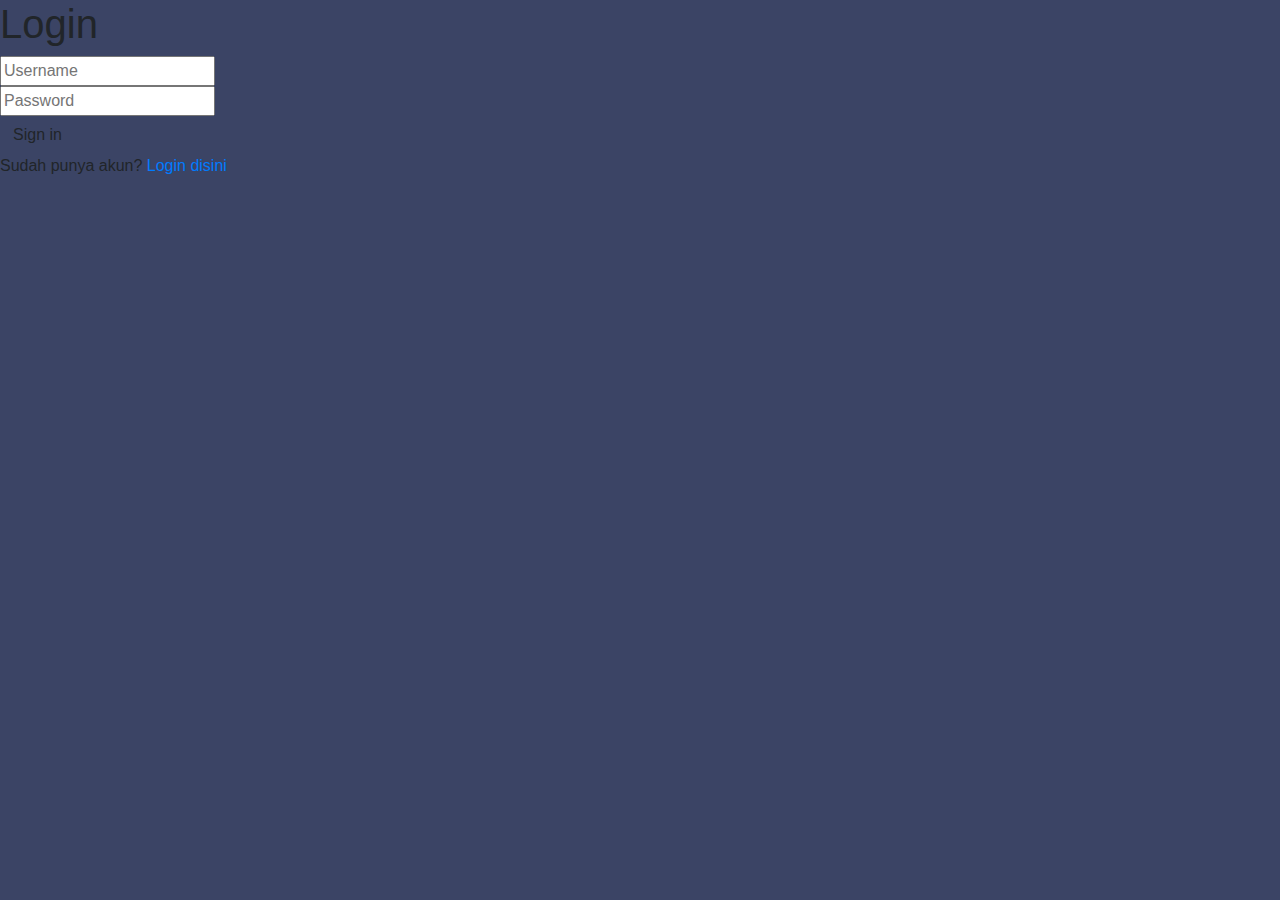
<file: home.html>
<!DOCTYPE html>
<html>
<head>
	<link rel="stylesheet" href="https://stackpath.bootstrapcdn.com/bootstrap/4.3.1/css/bootstrap.min.css" integrity="sha384-ggOyR0iXCbMQv3Xipma34MD+dH/1fQ784/j6cY/iJTQUOhcWr7x9JvoRxT2MZw1T" crossorigin="anonymous">

	<meta charset="utf-8">
	<title>Login Form</title>
	<link rel="stylesheet" href="style.css">
<body>
	<div class="login-box">
		<h1>Login</h1>
		<div class="textbox">
			<i class="fas fa-user" aria-hidden="true"></i>
			<input type="text" placeholder="Username" name="" value="">
		</div>

		<div class="textbox">
			<i class="fas fa-lock" aria-hidden="true"></i>
			<input type="password" placeholder="Password" name="" value="">
		</div>
		<div>
		<a href="index.html"><input class="btn" type="button" value="Sign in"></a>
		</div>
		<p>Sudah punya akun? <a href="#register">Login disini</a></p>
	</div>

<div class="modal" id="register" tabindex="-1" role="dialog">
  <div class="modal-dialog" role="document">
    <div class="modal-content">
      <div class="modal-header">
        <h5 class="modal-title">Modal title</h5>
        <button type="button" class="close" data-dismiss="modal" aria-label="Close">
          <span aria-hidden="true">&times;</span>
        </button>
      </div>
      <div class="modal-body">
        <form>
		  <div class="form-group">
		    <label for="exampleInputEmail1">Email address</label>
		    <input type="email" class="form-control" id="exampleInputEmail1" aria-describedby="emailHelp" placeholder="Enter email">
		    <small id="emailHelp" class="form-text text-muted">We'll never share your email with anyone else.</small>
		  </div>
		  <div class="form-group">
		    <label for="exampleInputPassword1">Password</label>
		    <input type="password" class="form-control" id="exampleInputPassword1" placeholder="Password">
		  </div>
		  <div class="form-group form-check">
		    <input type="checkbox" class="form-check-input" id="exampleCheck1">
		    <label class="form-check-label" for="exampleCheck1">Check me out</label>
		  </div>
		  <button type="submit" class="btn btn-primary">Submit</button>
		</form>
      </div>
      <div class="modal-footer">
        <button type="button" class="btn btn-secondary" data-dismiss="modal">Close</button>
        <button type="button" class="btn btn-primary">Save changes</button>
      </div>
    </div>
  </div>
</div>

 <script src="https://code.jquery.com/jquery-3.3.1.slim.min.js" integrity="sha384-q8i/X+965DzO0rT7abK41JStQIAqVgRVzpbzo5smXKp4YfRvH+8abtTE1Pi6jizo" crossorigin="anonymous"></script>
    <script src="https://cdnjs.cloudflare.com/ajax/libs/popper.js/1.14.7/umd/popper.min.js" integrity="sha384-UO2eT0CpHqdSJQ6hJty5KVphtPhzWj9WO1clHTMGa3JDZwrnQq4sF86dIHNDz0W1" crossorigin="anonymous"></script>
    <script src="https://stackpath.bootstrapcdn.com/bootstrap/4.3.1/js/bootstrap.min.js" integrity="sha384-JjSmVgyd0p3pXB1rRibZUAYoIIy6OrQ6VrjIEaFf/nJGzIxFDsf4x0xIM+B07jRM" crossorigin="anonymous"></script>
</body>
</html>
</file>
<file: style.css>
*,
*::before,
*::after {
  box-sizing: border-box;
}

body {
  margin: 0;
  font-family: Roboto, -apple-system, 'Helvetica Neue', 'Segoe UI', Arial, sans-serif;
  background: #3b4465;
}

.forms-section {
  display: flex;
  flex-direction: column;
  justify-content: center;
  align-items: center;
}

.section-title {
  font-size: 32px;
  letter-spacing: 1px;
  color: #fff;
}

.forms {
  display: flex;
  align-items: flex-start;
  margin-top: 30px;
}

.form-wrapper {
  animation: hideLayer .3s ease-out forwards;
}

.form-wrapper.is-active {
  animation: showLayer .3s ease-in forwards;
}

@keyframes showLayer {
  50% {
    z-index: 1;
  }
  100% {
    z-index: 1;
  }
}

@keyframes hideLayer {
  0% {
    z-index: 1;
  }
  49.999% {
    z-index: 1;
  }
}

.switcher {
  position: relative;
  cursor: pointer;
  display: block;
  margin-right: auto;
  margin-left: auto;
  padding: 0;
  text-transform: uppercase;
  font-family: inherit;
  font-size: 16px;
  letter-spacing: .5px;
  color: #999;
  background-color: transparent;
  border: none;
  outline: none;
  transform: translateX(0);
  transition: all .3s ease-out;
}

.form-wrapper.is-active .switcher-login {
  color: #fff;
  transform: translateX(90px);
}

.form-wrapper.is-active .switcher-signup {
  color: #fff;
  transform: translateX(-90px);
}

.underline {
  position: absolute;
  bottom: -5px;
  left: 0;
  overflow: hidden;
  pointer-events: none;
  width: 100%;
  height: 2px;
}

.underline::before {
  content: '';
  position: absolute;
  top: 0;
  left: inherit;
  display: block;
  width: inherit;
  height: inherit;
  background-color: currentColor;
  transition: transform .2s ease-out;
}

.switcher-login .underline::before {
  transform: translateX(101%);
}

.switcher-signup .underline::before {
  transform: translateX(-101%);
}

.form-wrapper.is-active .underline::before {
  transform: translateX(0);
}

.form {
  overflow: hidden;
  min-width: 260px;
  margin-top: 50px;
  padding: 30px 25px;
  border-radius: 5px;
  transform-origin: top;
}

.form-login {
  animation: hideLogin .3s ease-out forwards;
}

.form-wrapper.is-active .form-login {
  animation: showLogin .3s ease-in forwards;
}

@keyframes showLogin {
  0% {
    background: #d7e7f1;
    transform: translate(40%, 10px);
  }
  50% {
    transform: translate(0, 0);
  }
  100% {
    background-color: #fff;
    transform: translate(35%, -20px);
  }
}

@keyframes hideLogin {
  0% {
    background-color: #fff;
    transform: translate(35%, -20px);
  }
  50% {
    transform: translate(0, 0);
  }
  100% {
    background: #d7e7f1;
    transform: translate(40%, 10px);
  }
}

.form-signup {
  animation: hideSignup .3s ease-out forwards;
}

.form-wrapper.is-active .form-signup {
  animation: showSignup .3s ease-in forwards;
}

@keyframes showSignup {
  0% {
    background: #d7e7f1;
    transform: translate(-40%, 10px) scaleY(.8);
  }
  50% {
    transform: translate(0, 0) scaleY(.8);
  }
  100% {
    background-color: #fff;
    transform: translate(-35%, -20px) scaleY(1);
  }
}

@keyframes hideSignup {
  0% {
    background-color: #fff;
    transform: translate(-35%, -20px) scaleY(1);
  }
  50% {
    transform: translate(0, 0) scaleY(.8);
  }
  100% {
    background: #d7e7f1;
    transform: translate(-40%, 10px) scaleY(.8);
  }
}

.form fieldset {
  position: relative;
  opacity: 0;
  margin: 0;
  padding: 0;
  border: 0;
  transition: all .3s ease-out;
}

.form-login fieldset {
  transform: translateX(-50%);
}

.form-signup fieldset {
  transform: translateX(50%);
}

.form-wrapper.is-active fieldset {
  opacity: 1;
  transform: translateX(0);
  transition: opacity .4s ease-in, transform .35s ease-in;
}

.form legend {
  position: absolute;
  overflow: hidden;
  width: 1px;
  height: 1px;
  clip: rect(0 0 0 0);
}

.input-block {
  margin-bottom: 20px;
}

.input-block label {
  font-size: 14px;
  color: #a1b4b4;
}

.input-block input {
  display: block;
  width: 100%;
  margin-top: 8px;
  padding-right: 15px;
  padding-left: 15px;
  font-size: 16px;
  line-height: 40px;
  color: #3b4465;
  background: #eef9fe;
  border: 1px solid #cddbef;
  border-radius: 2px;
}

.form [type='submit'] {
  opacity: 0;
  display: block;
  min-width: 120px;
  margin: 30px auto 10px;
  font-size: 18px;
  line-height: 40px;
  border-radius: 25px;
  border: none;
  transition: all .3s ease-out;
}

.form-wrapper.is-active .form [type='submit'] {
  opacity: 1;
  transform: translateX(0);
  transition: all .4s ease-in;
}

.btn-login {
  color: #fbfdff;
  background: #a7e245;
  transform: translateX(-30%);
}

.btn-signup {
  color: #a7e245;
  background: #fbfdff;
  box-shadow: inset 0 0 0 2px #a7e245;
  transform: translateX(30%);
}
</file>
